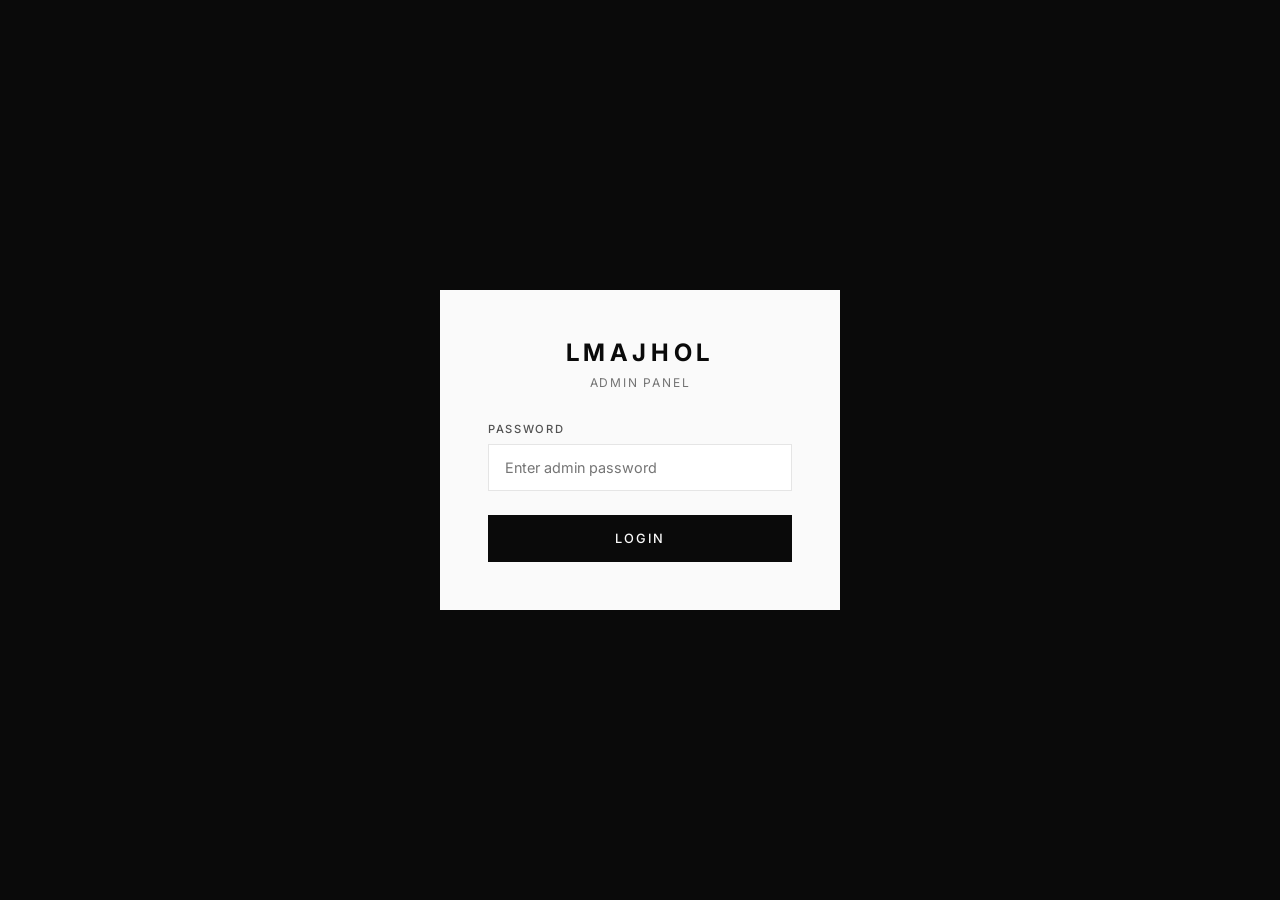
<file: admin/index.html>
<!DOCTYPE html>
<html lang="en">
<head>
    <meta charset="UTF-8">
    <meta name="viewport" content="width=device-width, initial-scale=1.0">
    <title>LMAJHOL — Admin Panel</title>
    <link href="https://fonts.googleapis.com/css2?family=Inter:wght@300;400;500;600;700&display=swap" rel="stylesheet">
    <style>
        :root { --black: #0a0a0a; --white: #fafafa; --gray-100: #f5f5f5; --gray-200: #e5e5e5; --gray-400: #a3a3a3; --gray-500: #737373; --gray-600: #525252; --gray-800: #262626; --accent: #c9a96e; --error: #ef4444; --font-sans: 'Inter', sans-serif; }
        * { margin: 0; padding: 0; box-sizing: border-box; }
        body { font-family: var(--font-sans); background: var(--gray-100); color: var(--black); min-height: 100vh; }
        .login-screen { min-height: 100vh; display: flex; align-items: center; justify-content: center; background: var(--black); }
        .login-box { background: var(--white); padding: 3rem; width: 100%; max-width: 400px; margin: 1rem; }
        .login-logo { font-size: 1.5rem; font-weight: 700; letter-spacing: 0.2em; text-align: center; margin-bottom: 0.5rem; }
        .login-subtitle { font-size: 0.75rem; color: var(--gray-500); text-align: center; letter-spacing: 0.15em; text-transform: uppercase; margin-bottom: 2rem; }
        .form-group { margin-bottom: 1.5rem; }
        .form-group label { display: block; font-size: 0.7rem; font-weight: 500; letter-spacing: 0.15em; text-transform: uppercase; color: var(--gray-600); margin-bottom: 0.5rem; }
        .form-group input, .form-group select, .form-group textarea { width: 100%; padding: 0.85rem 1rem; font-family: var(--font-sans); font-size: 0.9rem; border: 1px solid var(--gray-200); outline: none; }
        .form-group input:focus, .form-group select:focus, .form-group textarea:focus { border-color: var(--black); }
        .login-btn { width: 100%; padding: 1rem; background: var(--black); color: var(--white); border: none; font-family: var(--font-sans); font-size: 0.8rem; font-weight: 500; letter-spacing: 0.15em; text-transform: uppercase; cursor: pointer; }
        .login-error { color: var(--error); font-size: 0.8rem; margin-top: 1rem; display: none; }
        .admin-panel { display: none; min-height: 100vh; }
        .admin-header { background: var(--black); color: var(--white); padding: 1.5rem 3rem; display: flex; align-items: center; justify-content: space-between; }
        .admin-logo { font-size: 1.2rem; font-weight: 700; letter-spacing: 0.2em; }
        .admin-nav { display: flex; gap: 2rem; }
        .admin-nav-btn { background: none; border: none; color: var(--gray-400); font-family: var(--font-sans); font-size: 0.8rem; letter-spacing: 0.1em; cursor: pointer; padding: 0.5rem 0; }
        .admin-nav-btn.active, .admin-nav-btn:hover { color: var(--white); }
        .admin-logout { background: none; border: 1px solid var(--gray-600); color: var(--gray-400); padding: 0.5rem 1rem; font-family: var(--font-sans); font-size: 0.7rem; letter-spacing: 0.1em; text-transform: uppercase; cursor: pointer; }
        .admin-logout:hover { border-color: var(--white); color: var(--white); }
        .admin-content { max-width: 1200px; margin: 0 auto; padding: 3rem; }
        .tab-content { display: none; }
        .tab-content.active { display: block; }
        .section-header { display: flex; align-items: center; justify-content: space-between; margin-bottom: 2rem; }
        .section-title { font-size: 1.5rem; font-weight: 300; }
        .add-btn { background: var(--black); color: var(--white); border: none; padding: 0.75rem 1.5rem; font-family: var(--font-sans); font-size: 0.75rem; font-weight: 500; letter-spacing: 0.1em; text-transform: uppercase; cursor: pointer; }
        .products-grid { display: grid; grid-template-columns: repeat(auto-fill, minmax(300px, 1fr)); gap: 1.5rem; }
        .product-card { background: var(--white); border: 1px solid var(--gray-200); overflow: hidden; }
        .product-image { width: 100%; height: 200px; background: var(--gray-200); display: flex; align-items: center; justify-content: center; }
        .product-image img { width: 100%; height: 100%; object-fit: cover; }
        .product-placeholder { font-size: 4rem; font-weight: 200; color: var(--gray-400); }
        .product-info { padding: 1.5rem; }
        .product-name { font-size: 1rem; font-weight: 500; margin-bottom: 0.25rem; }
        .product-details { font-size: 0.8rem; color: var(--gray-500); margin-bottom: 1rem; }
        .product-actions { display: flex; gap: 0.5rem; }
        .edit-btn, .delete-btn { flex: 1; padding: 0.5rem; font-family: var(--font-sans); font-size: 0.7rem; font-weight: 500; letter-spacing: 0.1em; text-transform: uppercase; border: 1px solid var(--gray-200); background: var(--white); cursor: pointer; }
        .edit-btn:hover { background: var(--black); color: var(--white); border-color: var(--black); }
        .delete-btn { color: var(--error); border-color: var(--error); }
        .delete-btn:hover { background: var(--error); color: var(--white); }
        .modal-overlay { position: fixed; top: 0; left: 0; width: 100%; height: 100%; background: rgba(0,0,0,0.5); display: none; align-items: center; justify-content: center; z-index: 1000; }
        .modal-overlay.active { display: flex; }
        .modal { background: var(--white); width: 100%; max-width: 500px; max-height: 90vh; overflow-y: auto; margin: 1rem; }
        .modal-header { display: flex; align-items: center; justify-content: space-between; padding: 1.5rem; border-bottom: 1px solid var(--gray-200); }
        .modal-title { font-size: 1.1rem; font-weight: 500; }
        .modal-close { background: none; border: none; font-size: 1.5rem; cursor: pointer; color: var(--gray-500); }
        .modal-body { padding: 1.5rem; }
        .form-row { display: grid; grid-template-columns: 1fr 1fr; gap: 1rem; }
        .modal-footer { padding: 1.5rem; border-top: 1px solid var(--gray-200); display: flex; gap: 1rem; }
        .btn-cancel { flex: 1; padding: 0.75rem; background: var(--white); border: 1px solid var(--gray-200); font-family: var(--font-sans); font-size: 0.8rem; cursor: pointer; }
        .btn-save { flex: 1; padding: 0.75rem; background: var(--black); color: var(--white); border: none; font-family: var(--font-sans); font-size: 0.8rem; font-weight: 500; letter-spacing: 0.1em; text-transform: uppercase; cursor: pointer; }
        .orders-table { width: 100%; background: var(--white); border: 1px solid var(--gray-200); border-collapse: collapse; }
        .orders-table th, .orders-table td { padding: 1rem 1.5rem; text-align: left; border-bottom: 1px solid var(--gray-200); font-size: 0.85rem; }
        .orders-table th { background: var(--gray-100); font-weight: 500; font-size: 0.7rem; letter-spacing: 0.1em; text-transform: uppercase; color: var(--gray-600); }
        .settings-note { font-size: 0.8rem; color: var(--gray-500); margin-top: 0.5rem; }
        @media (max-width: 768px) { .admin-header { flex-direction: column; gap: 1rem; padding: 1rem; } .admin-content { padding: 1.5rem; } .products-grid { grid-template-columns: 1fr; } .form-row { grid-template-columns: 1fr; } }
    </style>
</head>
<body>
    <div id="loginScreen" class="login-screen">
        <div class="login-box">
            <div class="login-logo">LMAJHOL</div>
            <div class="login-subtitle">Admin Panel</div>
            <form id="loginForm">
                <div class="form-group"><label>Password</label><input type="password" id="adminPassword" placeholder="Enter admin password" required></div>
                <button type="submit" class="login-btn">Login</button>
                <div class="login-error" id="loginError">Incorrect password</div>
            </form>
        </div>
    </div>
    <div id="adminPanel" class="admin-panel">
        <header class="admin-header">
            <div class="admin-logo">LMAJHOL — Admin</div>
            <nav class="admin-nav">
                <button class="admin-nav-btn active" data-tab="products">Products</button>
                <button class="admin-nav-btn" data-tab="orders">Orders</button>
                <button class="admin-nav-btn" data-tab="settings">Settings</button>
            </nav>
            <button class="admin-logout" id="logoutBtn">Logout</button>
        </header>
        <main class="admin-content">
            <div id="productsTab" class="tab-content active">
                <div class="section-header"><h2 class="section-title">Products</h2><button class="add-btn" id="addProductBtn">+ Add Product</button></div>
                <div class="products-grid" id="productsGrid"></div>
            </div>
            <div id="ordersTab" class="tab-content">
                <div class="section-header"><h2 class="section-title">Orders</h2></div>
                <div id="ordersContainer"></div>
            </div>
            <div id="settingsTab" class="tab-content">
                <div class="section-header"><h2 class="section-title">Settings</h2></div>
                <div class="settings-form" style="max-width:500px;">
                    <div class="form-group"><label>Telegram Bot Token</label><input type="text" id="telegramToken" placeholder="Your bot token"><p class="settings-note">Get from @BotFather</p></div>
                    <div class="form-group"><label>Telegram Chat ID</label><input type="text" id="telegramChatId" placeholder="Your chat ID"><p class="settings-note">Use @userinfobot</p></div>
                    <div class="form-group"><label>Admin Password</label><input type="password" id="newPassword" placeholder="New password"></div>
                    <button class="btn-save" id="saveSettingsBtn">Save Settings</button>
                </div>
            </div>
        </main>
    </div>
    <div class="modal-overlay" id="productModal">
        <div class="modal">
            <div class="modal-header"><h3 class="modal-title" id="modalTitle">Add Product</h3><button class="modal-close" id="modalClose">&times;</button></div>
            <div class="modal-body">
                <form id="productForm">
                    <input type="hidden" id="productId">
                    <div class="form-group"><label>Product Name</label><input type="text" id="productNameInput" required></div>
                    <div class="form-row">
                        <div class="form-group"><label>Color</label><select id="productColor"><option value="Black">Black</option><option value="White">White</option></select></div>
                        <div class="form-group"><label>Price (MAD)</label><input type="number" id="productPrice" required></div>
                    </div>
                    <div class="form-group"><label>Badge (optional)</label><input type="text" id="productBadge" placeholder="e.g., New, Essential"></div>
                    <div class="form-group"><label>Description</label><textarea id="productDescription" rows="3"></textarea></div>
                    <div class="form-group"><label>Image URL</label><input type="text" id="productImage" placeholder="https://..."></div>
                    <div class="form-group"><label>Or Upload Image</label><input type="file" id="imageUpload" accept="image/*"><div id="imagePreview" style="margin-top:0.5rem;"></div></div>
                </form>
            </div>
            <div class="modal-footer"><button class="btn-cancel" id="modalCancel">Cancel</button><button class="btn-save" id="modalSave">Save Product</button></div>
        </div>
    </div>
    <script>
        const AdminPanel = {
            password: 'lmajhol2026',
            init() { this.checkAuth(); this.setupEvents(); },
            checkAuth() { if (sessionStorage.getItem('lmajhol_admin') === 'true') this.showPanel(); },
            login(pw) { if (pw === this.password) { sessionStorage.setItem('lmajhol_admin', 'true'); this.showPanel(); return true; } return false; },
            logout() { sessionStorage.removeItem('lmajhol_admin'); document.getElementById('adminPanel').style.display = 'none'; document.getElementById('loginScreen').style.display = 'flex'; },
            showPanel() { document.getElementById('loginScreen').style.display = 'none'; document.getElementById('adminPanel').style.display = 'block'; this.loadProducts(); this.loadOrders(); this.loadSettings(); },
            setupEvents() {
                document.getElementById('loginForm').addEventListener('submit', (e) => { e.preventDefault(); if (!this.login(document.getElementById('adminPassword').value)) document.getElementById('loginError').style.display = 'block'; });
                document.getElementById('logoutBtn').addEventListener('click', () => this.logout());
                document.querySelectorAll('.admin-nav-btn').forEach(btn => btn.addEventListener('click', () => this.switchTab(btn.dataset.tab)));
                document.getElementById('addProductBtn').addEventListener('click', () => this.openModal());
                document.getElementById('modalClose').addEventListener('click', () => this.closeModal());
                document.getElementById('modalCancel').addEventListener('click', () => this.closeModal());
                document.getElementById('modalSave').addEventListener('click', () => this.saveProduct());
                document.getElementById('imageUpload').addEventListener('change', (e) => {
                    const file = e.target.files[0]; if (!file) return;
                    const reader = new FileReader();
                    reader.onload = (ev) => { document.getElementById('productImage').value = ev.target.result; document.getElementById('imagePreview').innerHTML = `<img src="${ev.target.result}" style="max-width:200px;max-height:100px;object-fit:contain;">`; };
                    reader.readAsDataURL(file);
                });
                document.getElementById('saveSettingsBtn').addEventListener('click', () => this.saveSettings());
            },
            switchTab(tab) {
                document.querySelectorAll('.admin-nav-btn').forEach(b => b.classList.toggle('active', b.dataset.tab === tab));
                document.querySelectorAll('.tab-content').forEach(c => c.classList.toggle('active', c.id === tab + 'Tab'));
            },
            getProducts() { const s = localStorage.getItem('lmajhol_products'); if (s) { try { return JSON.parse(s); } catch(e) {} } return [{ id:'white-oversized-tee', name:'White Oversized T-Shirt', color:'White', price:149, badge:'Essential', description:'Premium 220gsm cotton', image:'', active:true },{ id:'black-oversized-tee', name:'Black Oversized T-Shirt', color:'Black', price:149, badge:'Essential', description:'Premium 220gsm cotton', image:'', active:true }]; },
            saveProducts(p) { localStorage.setItem('lmajhol_products', JSON.stringify(p)); },
            loadProducts() {
                const grid = document.getElementById('productsGrid'); grid.innerHTML = '';
                this.getProducts().forEach(p => {
                    const card = document.createElement('div'); card.className = 'product-card';
                    const img = p.image ? `<img src="${p.image}" alt="${p.name}">` : `<div class="product-placeholder">${p.color === 'Black' ? 'B' : 'W'}</div>`;
                    card.innerHTML = `<div class="product-image" style="background:${p.color === 'Black' ? '#1a1a1a' : '#f0f0f0'}">${img}</div><div class="product-info"><div class="product-name">${p.name}</div><div class="product-details">${p.color} • ${p.price} MAD</div><div class="product-actions"><button class="edit-btn" onclick="AdminPanel.editProduct('${p.id}')">Edit</button><button class="delete-btn" onclick="AdminPanel.deleteProduct('${p.id}')">Delete</button></div></div>`;
                    grid.appendChild(card);
                });
            },
            openModal(product = null) {
                document.getElementById('productModal').classList.add('active');
                document.getElementById('modalTitle').textContent = product ? 'Edit Product' : 'Add Product';
                if (product) { document.getElementById('productId').value = product.id; document.getElementById('productNameInput').value = product.name; document.getElementById('productColor').value = product.color; document.getElementById('productPrice').value = product.price; document.getElementById('productBadge').value = product.badge || ''; document.getElementById('productDescription').value = product.description || ''; document.getElementById('productImage').value = product.image || ''; }
                else { document.getElementById('productForm').reset(); document.getElementById('productId').value = ''; document.getElementById('imagePreview').innerHTML = ''; }
            },
            closeModal() { document.getElementById('productModal').classList.remove('active'); },
            saveProduct() {
                const id = document.getElementById('productId').value;
                const data = { id: id || 'product-' + Date.now(), name: document.getElementById('productNameInput').value, color: document.getElementById('productColor').value, price: parseInt(document.getElementById('productPrice').value), badge: document.getElementById('productBadge').value, description: document.getElementById('productDescription').value, image: document.getElementById('productImage').value, active: true };
                let products = this.getProducts();
                if (id) products = products.map(p => p.id === id ? { ...p, ...data } : p);
                else products.push(data);
                this.saveProducts(products); this.loadProducts(); this.closeModal();
            },
            editProduct(id) { const p = this.getProducts().find(x => x.id === id); if (p) this.openModal(p); },
            deleteProduct(id) { if (confirm('Delete this product?')) { this.saveProducts(this.getProducts().filter(p => p.id !== id)); this.loadProducts(); } },
            loadOrders() {
                const orders = JSON.parse(localStorage.getItem('lmajhol_orders') || '[]');
                const container = document.getElementById('ordersContainer');
                if (!orders.length) { container.innerHTML = '<p style="color:var(--gray-500)">No orders yet.</p>'; return; }
                let html = '<table class="orders-table"><thead><tr><th>Order ID</th><th>Product</th><th>Customer</th><th>City</th><th>Total</th></tr></thead><tbody>';
                orders.forEach(o => { html += `<tr><td>${o.orderId}</td><td>${o.product} (${o.size})</td><td>${o.fullName}</td><td>${o.city}</td><td>${o.total} ${o.currency}</td></tr>`; });
                html += '</tbody></table>'; container.innerHTML = html;
            },
            loadSettings() { document.getElementById('telegramToken').value = localStorage.getItem('lmajhol_telegram_token') || ''; document.getElementById('telegramChatId').value = localStorage.getItem('lmajhol_telegram_chatid') || ''; },
            saveSettings() {
                localStorage.setItem('lmajhol_telegram_token', document.getElementById('telegramToken').value);
                localStorage.setItem('lmajhol_telegram_chatid', document.getElementById('telegramChatId').value);
                if (document.getElementById('newPassword').value) { this.password = document.getElementById('newPassword').value; localStorage.setItem('lmajhol_admin_password', this.password); }
                alert('Settings saved!');
            }
        };
        document.addEventListener('DOMContentLoaded', () => AdminPanel.init());
    </script>
</body>
</html>
</file>
